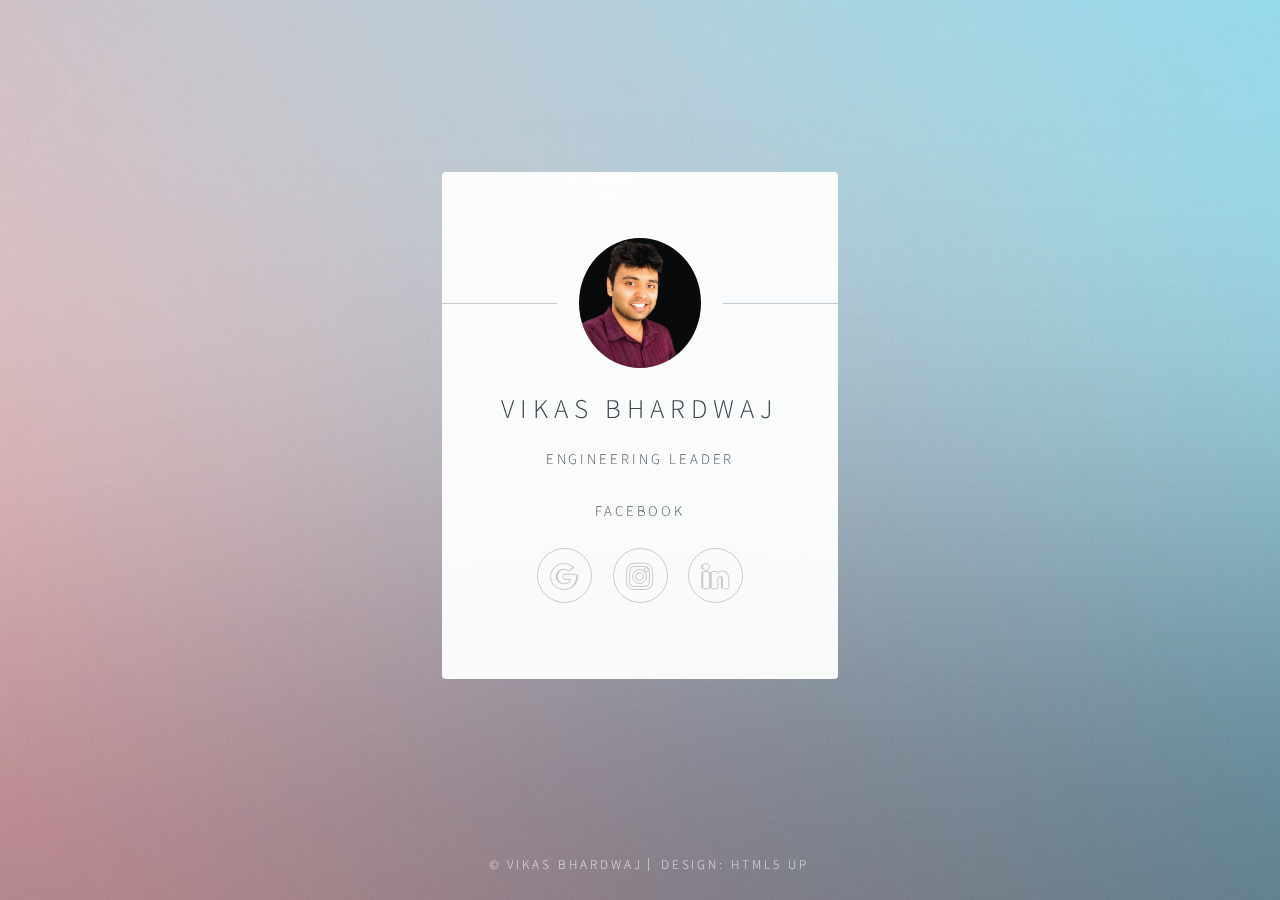
<file: index.html>
<!DOCTYPE HTML>
<!--
	Identity by HTML5 UP
	html5up.net | @ajlkn
	Free for personal and commercial use under the CCA 3.0 license (html5up.net/license)
-->
<html>
	<head>
		<title>Vikas Bhardwaj - Home Page</title>
		<meta charset="utf-8" />
		<meta name="viewport" content="width=device-width, initial-scale=1" />
		<!--[if lte IE 8]><script src="assets/js/html5shiv.js"></script><![endif]-->
		<link rel="stylesheet" href="assets/css/main.css" />
		<!--[if lte IE 9]><link rel="stylesheet" href="assets/css/ie9.css" /><![endif]-->
		<!--[if lte IE 8]><link rel="stylesheet" href="assets/css/ie8.css" /><![endif]-->
		<noscript><link rel="stylesheet" href="assets/css/noscript.css" /></noscript>
	</head>
	<body class="is-loading">

		<!-- Wrapper -->
			<div id="wrapper">

				<!-- Main -->
					<section id="main">
						<header>
							<span class="avatar"><img src="images/20180605-IMG_0286-Edit.jpg" alt="" width="122px" /></span>
							<h1>Vikas Bhardwaj</h1>
							<p>Engineering Leader</p>
							<p>Facebook</p>
						</header>
						<!--
						<hr />
						<h2>Extra Stuff!</h2>
						<form method="post" action="#">
							<div class="field">
								<input type="text" name="name" id="name" placeholder="Name" />
							</div>
							<div class="field">
								<input type="email" name="email" id="email" placeholder="Email" />
							</div>
							<div class="field">
								<div class="select-wrapper">
									<select name="department" id="department">
										<option value="">Department</option>
										<option value="sales">Sales</option>
										<option value="tech">Tech Support</option>
										<option value="null">/dev/null</option>
									</select>
								</div>
							</div>
							<div class="field">
								<textarea name="message" id="message" placeholder="Message" rows="4"></textarea>
							</div>
							<div class="field">
								<input type="checkbox" id="human" name="human" /><label for="human">I'm a human</label>
							</div>
							<div class="field">
								<label>But are you a robot?</label>
								<input type="radio" id="robot_yes" name="robot" /><label for="robot_yes">Yes</label>
								<input type="radio" id="robot_no" name="robot" /><label for="robot_no">No</label>
							</div>
							<ul class="actions">
								<li><a href="#" class="button">Get Started</a></li>
							</ul>
						</form>
						<hr />
						-->
						<footer>
							<ul class="icons">
								<li><a href="https://scholar.google.com/citations?hl=en&view_op=list_works&gmla=AJsN-F4UCyNA7asJjsxuUV7p7hvT9AJn63KG6T43HZQX-0T2tvmcQ8uS095rxlhuzRY--MwGIObIcweuW85vrY9IMCb0uAagK2zenfctQ0V1HSL23S3q1Is&user=ZlV9-5sAAAAJ" class="fas fa-google">Papers</a></li>
								<li><a href="https://www.instagram.com/vb.inst/" class="fa-instagram">Instagram</a></li>
								<li><a href="https://www.linkedin.com/in/vikbhardwaj" class="fa-linkedin">LinkedIn</a></li>
							</ul>
						</footer>
					</section>

				<!-- Footer -->
					<footer id="footer">
						<ul class="copyright">
							<li>&copy; Vikas Bhardwaj</li><li>Design: <a href="http://html5up.net">HTML5 UP</a></li>
						</ul>
					</footer>

			</div>

		<!-- Scripts -->
			<!--[if lte IE 8]><script src="assets/js/respond.min.js"></script><![endif]-->
			<script>
				if ('addEventListener' in window) {
					window.addEventListener('load', function() { document.body.className = document.body.className.replace(/\bis-loading\b/, ''); });
					document.body.className += (navigator.userAgent.match(/(MSIE|rv:11\.0)/) ? ' is-ie' : '');
				}
			</script>

	</body>
</html>
</file>
<file: assets/css/ie9.css>
/*
	Identity by HTML5 UP
	html5up.net | @ajlkn
	Free for personal and commercial use under the CCA 3.0 license (html5up.net/license)
*/

/* Basic */

	body {
		background-image: url("../../images/bg.jpg");
		background-repeat: no-repeat;
		background-size: cover;
		background-position: bottom center;
		background-attachment: fixed;
	}

		body:after {
			display: none;
		}

/* List */

	ul.icons li a:before {
		color: #c8cccf;
	}

	ul.icons li a:hover:before {
		color: #ff7496;
	}

/* Wrapper */

	#wrapper {
		text-align: center;
	}

/* Main */

	#main {
		display: inline-block;
	}
</file>
<file: assets/css/ie8.css>
/*
	Identity by HTML5 UP
	html5up.net | @ajlkn
	Free for personal and commercial use under the CCA 3.0 license (html5up.net/license)
*/

/* List */

	ul.icons li a {
		-ms-behavior: url("assets/js/PIE.htc");
	}

		ul.icons li a:before {
			text-align: center;
			font-size: 26px;
		}

/* Main */

	#main {
		-ms-behavior: url("assets/js/PIE.htc");
	}

		#main .avatar img {
			-ms-behavior: url("assets/js/PIE.htc");
		}

/* Footer */

	#footer {
		color: #fff;
	}

		#footer .copyright li {
			border-left: solid 1px #fff;
		}
</file>
<file: assets/css/noscript.css>
/*
	Identity by HTML5 UP
	html5up.net | @ajlkn
	Free for personal and commercial use under the CCA 3.0 license (html5up.net/license)
*/

/* Basic */

	body:after {
		display: none;
	}

/* Main */

	#main {
		-moz-transform: none !important;
		-webkit-transform: none !important;
		-ms-transform: none !important;
		transform: none !important;
		opacity: 1 !important;
	}
</file>
<file: assets/css/main.css>
@charset "UTF-8";
@import url(font-awesome.min.css);
@import url("https://fonts.googleapis.com/css?family=Source+Sans+Pro:300");

/*
	Identity by HTML5 UP
	html5up.net | @ajlkn
	Free for personal and commercial use under the CCA 3.0 license (html5up.net/license)
*/

/* Reset */

	html, body, div, span, applet, object, iframe, h1, h2, h3, h4, h5, h6, p, blockquote, pre, a, abbr, acronym, address, big, cite, code, del, dfn, em, img, ins, kbd, q, s, samp, small, strike, strong, sub, sup, tt, var, b, u, i, center, dl, dt, dd, ol, ul, li, fieldset, form, label, legend, table, caption, tbody, tfoot, thead, tr, th, td, article, aside, canvas, details, embed, figure, figcaption, footer, header, hgroup, menu, nav, output, ruby, section, summary, time, mark, audio, video {
		margin: 0;
		padding: 0;
		border: 0;
		font-size: 100%;
		font: inherit;
		vertical-align: baseline;
	}

	article, aside, details, figcaption, figure, footer, header, hgroup, menu, nav, section {
		display: block;
	}

	body {
		line-height: 1;
	}

	ol, ul {
		list-style: none;
	}

	blockquote, q {
		quotes: none;
	}

	blockquote:before, blockquote:after, q:before, q:after {
		content: '';
		content: none;
	}

	table {
		border-collapse: collapse;
		border-spacing: 0;
	}

	body {
		-webkit-text-size-adjust: none;
	}

/* Box Model */

	*, *:before, *:after {
		-moz-box-sizing: border-box;
		-webkit-box-sizing: border-box;
		box-sizing: border-box;
	}

/* Basic */

	@media screen and (max-width: 480px) {

		html, body {
			min-width: 320px;
		}

	}

	body.is-loading *, body.is-loading *:before, body.is-loading *:after {
		-moz-animation: none !important;
		-webkit-animation: none !important;
		-ms-animation: none !important;
		animation: none !important;
		-moz-transition: none !important;
		-webkit-transition: none !important;
		-ms-transition: none !important;
		transition: none !important;
	}

	html {
		height: 100%;
	}

	body {
		height: 100%;
		background-color: #ffffff;
		background-image: url("images/overlay.png"), -moz-linear-gradient(60deg, rgba(255, 165, 150, 0.5) 5%, rgba(0, 228, 255, 0.35)), url("../../images/bg.jpg");
		background-image: url("images/overlay.png"), -webkit-linear-gradient(60deg, rgba(255, 165, 150, 0.5) 5%, rgba(0, 228, 255, 0.35)), url("../../images/bg.jpg");
		background-image: url("images/overlay.png"), -ms-linear-gradient(60deg, rgba(255, 165, 150, 0.5) 5%, rgba(0, 228, 255, 0.35)), url("../../images/bg.jpg");
		background-image: url("images/overlay.png"), linear-gradient(60deg, rgba(255, 165, 150, 0.5) 5%, rgba(0, 228, 255, 0.35)), url("../../images/bg.jpg");
		background-repeat: repeat,			no-repeat,			no-repeat;
		background-size: 100px 100px, cover,				cover;
		background-position: top left,		center center,		bottom center;
		background-attachment: fixed,			fixed,				fixed;
	}

		body:after {
			content: '';
			display: block;
			position: fixed;
			top: 0;
			left: 0;
			width: 100%;
			height: inherit;
			opacity: 0;
			z-index: 1;
			background-color: #ffffff;
			background-image: url("images/overlay.png"), -moz-linear-gradient(60deg, rgba(255, 165, 150, 0.5) 5%, rgba(0, 228, 255, 0.35));
			background-image: url("images/overlay.png"), -webkit-linear-gradient(60deg, rgba(255, 165, 150, 0.5) 5%, rgba(0, 228, 255, 0.35));
			background-image: url("images/overlay.png"), -ms-linear-gradient(60deg, rgba(255, 165, 150, 0.5) 5%, rgba(0, 228, 255, 0.35));
			background-image: url("images/overlay.png"), linear-gradient(60deg, rgba(255, 165, 150, 0.5) 5%, rgba(0, 228, 255, 0.35));
			background-repeat: repeat,			no-repeat;
			background-size: 100px 100px, cover;
			background-position: top left,		center center;
			-moz-transition: opacity 1.75s ease-out;
			-webkit-transition: opacity 1.75s ease-out;
			-ms-transition: opacity 1.75s ease-out;
			transition: opacity 1.75s ease-out;
		}

		body.is-loading:after {
			opacity: 1;
		}

/* Type */

	body, input, select, textarea {
		color: #414f57;
		font-family: "Source Sans Pro", Helvetica, sans-serif;
		font-size: 14pt;
		font-weight: 300;
		line-height: 2;
		letter-spacing: 0.2em;
		text-transform: uppercase;
	}

		@media screen and (max-width: 1680px) {

			body, input, select, textarea {
				font-size: 11pt;
			}

		}

		@media screen and (max-width: 480px) {

			body, input, select, textarea {
				font-size: 10pt;
				line-height: 1.75;
			}

		}

	a {
		-moz-transition: color 0.2s ease, border-color 0.2s ease;
		-webkit-transition: color 0.2s ease, border-color 0.2s ease;
		-ms-transition: color 0.2s ease, border-color 0.2s ease;
		transition: color 0.2s ease, border-color 0.2s ease;
		color: inherit;
		text-decoration: none;
	}

		a:before {
			-moz-transition: color 0.2s ease, text-shadow 0.2s ease;
			-webkit-transition: color 0.2s ease, text-shadow 0.2s ease;
			-ms-transition: color 0.2s ease, text-shadow 0.2s ease;
			transition: color 0.2s ease, text-shadow 0.2s ease;
		}

		a:hover {
			color: #ff7496;
		}

	strong, b {
		color: #313f47;
	}

	em, i {
		font-style: italic;
	}

	p {
		margin: 0 0 1.5em 0;
	}

	h1, h2, h3, h4, h5, h6 {
		color: #313f47;
		line-height: 1.5;
		margin: 0 0 0.75em 0;
	}

		h1 a, h2 a, h3 a, h4 a, h5 a, h6 a {
			color: inherit;
			text-decoration: none;
		}

	h1 {
		font-size: 1.85em;
		letter-spacing: 0.22em;
		margin: 0 0 0.525em 0;
	}

	h2 {
		font-size: 1.25em;
	}

	h3 {
		font-size: 1em;
	}

	h4 {
		font-size: 1em;
	}

	h5 {
		font-size: 1em;
	}

	h6 {
		font-size: 1em;
	}

	@media screen and (max-width: 480px) {

		h1 {
			font-size: 1.65em;
		}

	}

	sub {
		font-size: 0.8em;
		position: relative;
		top: 0.5em;
	}

	sup {
		font-size: 0.8em;
		position: relative;
		top: -0.5em;
	}

	hr {
		border: 0;
		border-bottom: solid 1px #c8cccf;
		margin: 3em 0;
	}

/* Form */

	form {
		margin: 0 0 1.5em 0;
	}

		form > .field {
			margin: 0 0 1.5em 0;
		}

			form > .field > :last-child {
				margin-bottom: 0;
			}

	label {
		color: #313f47;
		display: block;
		font-size: 0.9em;
		margin: 0 0 0.75em 0;
	}

	input[type="text"],
	input[type="password"],
	input[type="email"],
	input[type="tel"],
	select,
	textarea {
		-moz-appearance: none;
		-webkit-appearance: none;
		-ms-appearance: none;
		appearance: none;
		border-radius: 4px;
		border: solid 1px #c8cccf;
		color: inherit;
		display: block;
		outline: 0;
		padding: 0 1em;
		text-decoration: none;
		width: 100%;
	}

		input[type="text"]:invalid,
		input[type="password"]:invalid,
		input[type="email"]:invalid,
		input[type="tel"]:invalid,
		select:invalid,
		textarea:invalid {
			box-shadow: none;
		}

		input[type="text"]:focus,
		input[type="password"]:focus,
		input[type="email"]:focus,
		input[type="tel"]:focus,
		select:focus,
		textarea:focus {
			border-color: #ff7496;
		}

	.select-wrapper {
		text-decoration: none;
		display: block;
		position: relative;
	}

		.select-wrapper:before {
			content: "";
			-moz-osx-font-smoothing: grayscale;
			-webkit-font-smoothing: antialiased;
			font-family: FontAwesome;
			font-style: normal;
			font-weight: normal;
			text-transform: none !important;
		}

		.select-wrapper:before {
			color: #c8cccf;
			display: block;
			height: 2.75em;
			line-height: 2.75em;
			pointer-events: none;
			position: absolute;
			right: 0;
			text-align: center;
			top: 0;
			width: 2.75em;
		}

		.select-wrapper select::-ms-expand {
			display: none;
		}

	input[type="text"],
	input[type="password"],
	input[type="email"],
	select {
		height: 2.75em;
	}

	textarea {
		padding: 0.75em 1em;
	}

	input[type="checkbox"],
	input[type="radio"] {
		-moz-appearance: none;
		-webkit-appearance: none;
		-ms-appearance: none;
		appearance: none;
		display: block;
		float: left;
		margin-right: -2em;
		opacity: 0;
		width: 1em;
		z-index: -1;
	}

		input[type="checkbox"] + label,
		input[type="radio"] + label {
			text-decoration: none;
			color: #414f57;
			cursor: pointer;
			display: inline-block;
			font-size: 1em;
			font-weight: 300;
			padding-left: 2.4em;
			padding-right: 0.75em;
			position: relative;
		}

			input[type="checkbox"] + label:before,
			input[type="radio"] + label:before {
				-moz-osx-font-smoothing: grayscale;
				-webkit-font-smoothing: antialiased;
				font-family: FontAwesome;
				font-style: normal;
				font-weight: normal;
				text-transform: none !important;
			}

			input[type="checkbox"] + label:before,
			input[type="radio"] + label:before {
				border-radius: 4px;
				border: solid 1px #c8cccf;
				content: '';
				display: inline-block;
				height: 1.65em;
				left: 0;
				line-height: 1.58125em;
				position: absolute;
				text-align: center;
				top: 0.15em;
				width: 1.65em;
			}

		input[type="checkbox"]:checked + label:before,
		input[type="radio"]:checked + label:before {
			color: #ff7496;
			content: '\f00c';
		}

		input[type="checkbox"]:focus + label:before,
		input[type="radio"]:focus + label:before {
			border-color: #ff7496;
		}

	input[type="checkbox"] + label:before {
		border-radius: 4px;
	}

	input[type="radio"] + label:before {
		border-radius: 100%;
	}

	::-webkit-input-placeholder {
		color: #616f77 !important;
		opacity: 1.0;
	}

	:-moz-placeholder {
		color: #616f77 !important;
		opacity: 1.0;
	}

	::-moz-placeholder {
		color: #616f77 !important;
		opacity: 1.0;
	}

	:-ms-input-placeholder {
		color: #616f77 !important;
		opacity: 1.0;
	}

	.formerize-placeholder {
		color: #616f77 !important;
		opacity: 1.0;
	}

/* Icon */

	.icon {
		text-decoration: none;
		position: relative;
		border-bottom: none;
	}

		.icon:before {
			-moz-osx-font-smoothing: grayscale;
			-webkit-font-smoothing: antialiased;
			font-family: FontAwesome;
			font-style: normal;
			font-weight: normal;
			text-transform: none !important;
		}

		.icon > .label {
			display: none;
		}

/* List */

	ol {
		list-style: decimal;
		margin: 0 0 1.5em 0;
		padding-left: 1.25em;
	}

		ol li {
			padding-left: 0.25em;
		}

	ul {
		list-style: disc;
		margin: 0 0 1.5em 0;
		padding-left: 1em;
	}

		ul li {
			padding-left: 0.5em;
		}

		ul.alt {
			list-style: none;
			padding-left: 0;
		}

			ul.alt li {
				border-top: solid 1px #c8cccf;
				padding: 0.5em 0;
			}

				ul.alt li:first-child {
					border-top: 0;
					padding-top: 0;
				}

		ul.icons {
			cursor: default;
			list-style: none;
			padding-left: 0;
			margin-top: -0.675em;
		}

			ul.icons li {
				display: inline-block;
				padding: 0.675em 0.5em;
			}

				ul.icons li a {
					text-decoration: none;
					position: relative;
					display: block;
					width: 3.75em;
					height: 3.75em;
					border-radius: 100%;
					border: solid 1px #c8cccf;
					line-height: 3.75em;
					overflow: hidden;
					text-align: center;
					text-indent: 3.75em;
					white-space: nowrap;
				}

					ul.icons li a:before {
						-moz-osx-font-smoothing: grayscale;
						-webkit-font-smoothing: antialiased;
						font-family: FontAwesome;
						font-style: normal;
						font-weight: normal;
						text-transform: none !important;
					}

					ul.icons li a:before {
						color: #ffffff;
						text-shadow: 1.25px 0px 0px #c8cccf, -1.25px 0px 0px #c8cccf, 0px 1.25px 0px #c8cccf, 0px -1.25px 0px #c8cccf;
					}

					ul.icons li a:hover:before {
						text-shadow: 1.25px 0px 0px #ff7496, -1.25px 0px 0px #ff7496, 0px 1.25px 0px #ff7496, 0px -1.25px 0px #ff7496;
					}

					ul.icons li a:before {
						position: absolute;
						top: 0;
						left: 0;
						width: inherit;
						height: inherit;
						font-size: 1.85rem;
						line-height: inherit;
						text-align: center;
						text-indent: 0;
					}

					ul.icons li a:hover {
						border-color: #ff7496;
					}

			@media screen and (max-width: 480px) {

				ul.icons li a:before {
					font-size: 1.5rem;
				}

			}

		ul.actions {
			cursor: default;
			list-style: none;
			padding-left: 0;
		}

			ul.actions li {
				display: inline-block;
				padding: 0 0.75em 0 0;
				vertical-align: middle;
			}

				ul.actions li:last-child {
					padding-right: 0;
				}

	dl {
		margin: 0 0 1.5em 0;
	}

		dl dt {
			display: block;
			margin: 0 0 0.75em 0;
		}

		dl dd {
			margin-left: 1.5em;
		}

/* Button */

	input[type="submit"],
	input[type="reset"],
	input[type="button"],
	button,
	.button {
		-moz-appearance: none;
		-webkit-appearance: none;
		-ms-appearance: none;
		appearance: none;
		-moz-transition: background-color 0.2s ease-in-out, border-color 0.2s ease-in-out, color 0.2s ease-in-out;
		-webkit-transition: background-color 0.2s ease-in-out, border-color 0.2s ease-in-out, color 0.2s ease-in-out;
		-ms-transition: background-color 0.2s ease-in-out, border-color 0.2s ease-in-out, color 0.2s ease-in-out;
		transition: background-color 0.2s ease-in-out, border-color 0.2s ease-in-out, color 0.2s ease-in-out;
		display: inline-block;
		height: 2.75em;
		line-height: 2.75em;
		padding: 0 1.5em;
		background-color: transparent;
		border-radius: 4px;
		border: solid 1px #c8cccf;
		color: #414f57 !important;
		cursor: pointer;
		text-align: center;
		text-decoration: none;
		white-space: nowrap;
	}

		input[type="submit"]:hover,
		input[type="reset"]:hover,
		input[type="button"]:hover,
		button:hover,
		.button:hover {
			border-color: #ff7496;
			color: #ff7496 !important;
		}

		input[type="submit"].icon,
		input[type="reset"].icon,
		input[type="button"].icon,
		button.icon,
		.button.icon {
			padding-left: 1.35em;
		}

			input[type="submit"].icon:before,
			input[type="reset"].icon:before,
			input[type="button"].icon:before,
			button.icon:before,
			.button.icon:before {
				margin-right: 0.5em;
			}

		input[type="submit"].fit,
		input[type="reset"].fit,
		input[type="button"].fit,
		button.fit,
		.button.fit {
			display: block;
			width: 100%;
			margin: 0 0 0.75em 0;
		}

		input[type="submit"].small,
		input[type="reset"].small,
		input[type="button"].small,
		button.small,
		.button.small {
			font-size: 0.8em;
		}

		input[type="submit"].big,
		input[type="reset"].big,
		input[type="button"].big,
		button.big,
		.button.big {
			font-size: 1.35em;
		}

		input[type="submit"].disabled, input[type="submit"]:disabled,
		input[type="reset"].disabled,
		input[type="reset"]:disabled,
		input[type="button"].disabled,
		input[type="button"]:disabled,
		button.disabled,
		button:disabled,
		.button.disabled,
		.button:disabled {
			-moz-pointer-events: none;
			-webkit-pointer-events: none;
			-ms-pointer-events: none;
			pointer-events: none;
			opacity: 0.5;
		}

/* Main */

	#main {
		position: relative;
		max-width: 100%;
		min-width: 27em;
		padding: 4.5em 3em 3em 3em ;
		background: #ffffff;
		border-radius: 4px;
		cursor: default;
		opacity: 0.95;
		text-align: center;
		-moz-transform-origin: 50% 50%;
		-webkit-transform-origin: 50% 50%;
		-ms-transform-origin: 50% 50%;
		transform-origin: 50% 50%;
		-moz-transform: rotateX(0deg);
		-webkit-transform: rotateX(0deg);
		-ms-transform: rotateX(0deg);
		transform: rotateX(0deg);
		-moz-transition: opacity 1s ease, -moz-transform 1s ease;
		-webkit-transition: opacity 1s ease, -webkit-transform 1s ease;
		-ms-transition: opacity 1s ease, -ms-transform 1s ease;
		transition: opacity 1s ease, transform 1s ease;
	}

		#main .avatar {
			position: relative;
			display: block;
			margin-bottom: 1.5em;
		}

			#main .avatar img {
				display: block;
				margin: 0 auto;
				border-radius: 100%;
				box-shadow: 0 0 0 1.5em #ffffff;
			}

			#main .avatar:before {
				content: '';
				display: block;
				position: absolute;
				top: 50%;
				left: -3em;
				width: calc(100% + 6em);
				height: 1px;
				z-index: -1;
				background: #c8cccf;
			}

		@media screen and (max-width: 480px) {

			#main {
				min-width: 0;
				width: 100%;
				padding: 4em 2em 2.5em 2em ;
			}

				#main .avatar:before {
					left: -2em;
					width: calc(100% + 4em);
				}

		}

		body.is-loading #main {
			opacity: 0;
			-moz-transform: rotateX(15deg);
			-webkit-transform: rotateX(15deg);
			-ms-transform: rotateX(15deg);
			transform: rotateX(15deg);
		}

/* Footer */

	#footer {
		-moz-align-self: -moz-flex-end;
		-webkit-align-self: -webkit-flex-end;
		-ms-align-self: -ms-flex-end;
		align-self: flex-end;
		width: 100%;
		padding: 1.5em 0 0 0;
		color: rgba(255, 255, 255, 0.75);
		cursor: default;
		text-align: center;
	}

		#footer .copyright {
			margin: 0;
			padding: 0;
			font-size: 0.9em;
			list-style: none;
		}

			#footer .copyright li {
				display: inline-block;
				margin: 0 0 0 0.45em;
				padding: 0 0 0 0.85em;
				border-left: solid 1px rgba(255, 255, 255, 0.5);
				line-height: 1;
			}

				#footer .copyright li:first-child {
					border-left: 0;
				}

/* Wrapper */

	#wrapper {
		display: -moz-flex;
		display: -webkit-flex;
		display: -ms-flex;
		display: flex;
		-moz-align-items: center;
		-webkit-align-items: center;
		-ms-align-items: center;
		align-items: center;
		-moz-justify-content: space-between;
		-webkit-justify-content: space-between;
		-ms-justify-content: space-between;
		justify-content: space-between;
		-moz-flex-direction: column;
		-webkit-flex-direction: column;
		-ms-flex-direction: column;
		flex-direction: column;
		-moz-perspective: 1000px;
		-webkit-perspective: 1000px;
		-ms-perspective: 1000px;
		perspective: 1000px;
		position: relative;
		min-height: 100%;
		padding: 1.5em;
		z-index: 2;
	}

		#wrapper > * {
			z-index: 1;
		}

		#wrapper:before {
			content: '';
			display: block;
		}

		@media screen and (max-width: 360px) {

			#wrapper {
				padding: 0.75em;
			}

		}

		body.is-ie #wrapper {
			height: 100%;
		}
</file>
